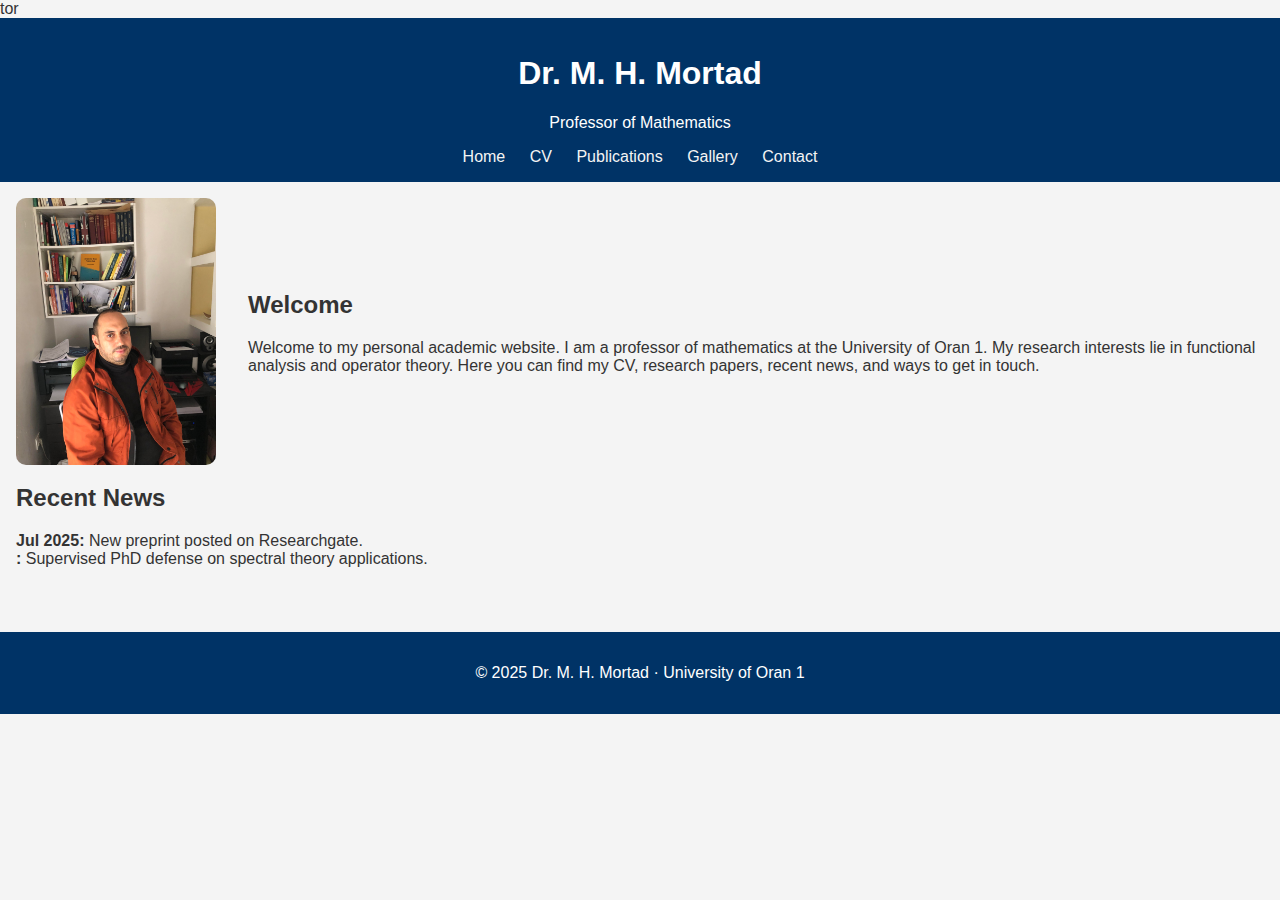
<file: index.html>
tor
<!DOCTYPE html>
<html lang="en">
<head>
  <meta charset="UTF-8">
  <meta name="viewport" content="width=device-width, initial-scale=1.0">
  <title>Dr. M. H. Mortad - Scientific Website</title>
  <link rel="stylesheet" href="style.css">
</head>
<body>
  <header>
    <h1>Dr. M. H. Mortad</h1>
    <p class="subtitle">Professor of Mathematics</p>
    <nav>
      <a href="index.html">Home</a>
      <a href="cv.html">CV</a>
      <a href="publications.html">Publications</a>
      <a href="gallery.html">Gallery</a>
      <a href="contact.html">Contact</a>
    </nav>
  </header>

  <main>
    <section class="intro">
      <img src="portrait.jpg" alt="Dr. M. H. Mortad" class="profile-img">
      <div class="intro-text">
        <h2>Welcome</h2>
        <p>Welcome to my personal academic website. I am a professor of mathematics at the University of Oran 1. My research interests lie in functional analysis and operator theory. Here you can find my CV, research papers, recent news, and ways to get in touch.</p>
      </div>
    </section>

    <section class="news">
      <h2>Recent News</h2>
      <ul>
        <li><strong>Jul 2025:</strong> New preprint posted on Researchgate</em>.</li>
        <li><strong>:</strong> Supervised PhD defense on spectral theory applications.</li>
      </ul>
    </section>
  </main>

  <footer>
    <p>© 2025 Dr. M. H. Mortad · University of Oran 1</p>
  </footer>
</body>
</html>
</file>
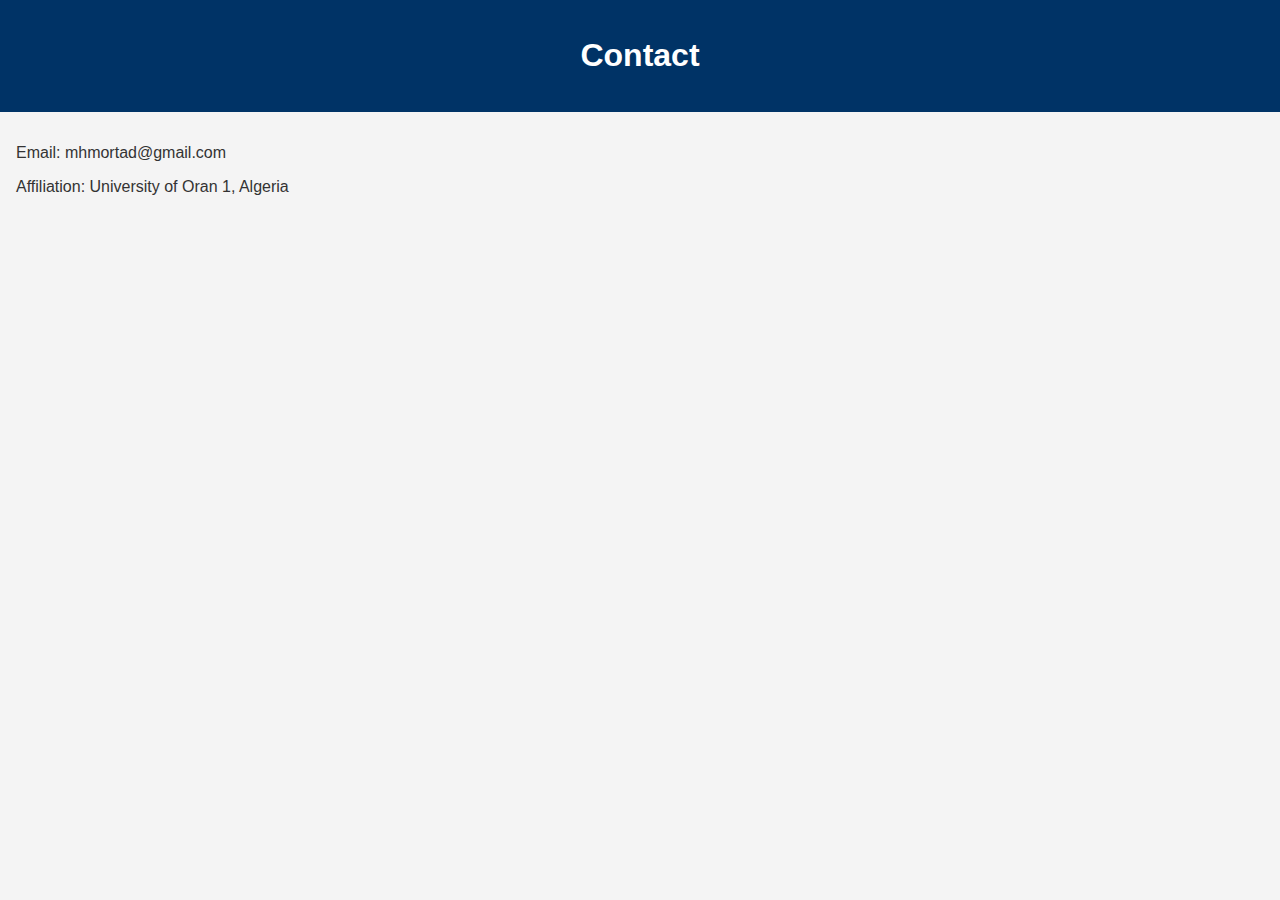
<file: contact.html>
<!DOCTYPE html>
<html lang="en">
<head>
  <meta charset="UTF-8">
  <title>Contact - Dr. M. H. Mortad</title>
  <link rel="stylesheet" href="style.css">
</head>
<body>
  <header><h1>Contact</h1></header>
  <main>
    <p>Email: mhmortad@gmail.com</p>
    <p>Affiliation: University of Oran 1, Algeria</p>
  </main>
</body>
</html>
</file>
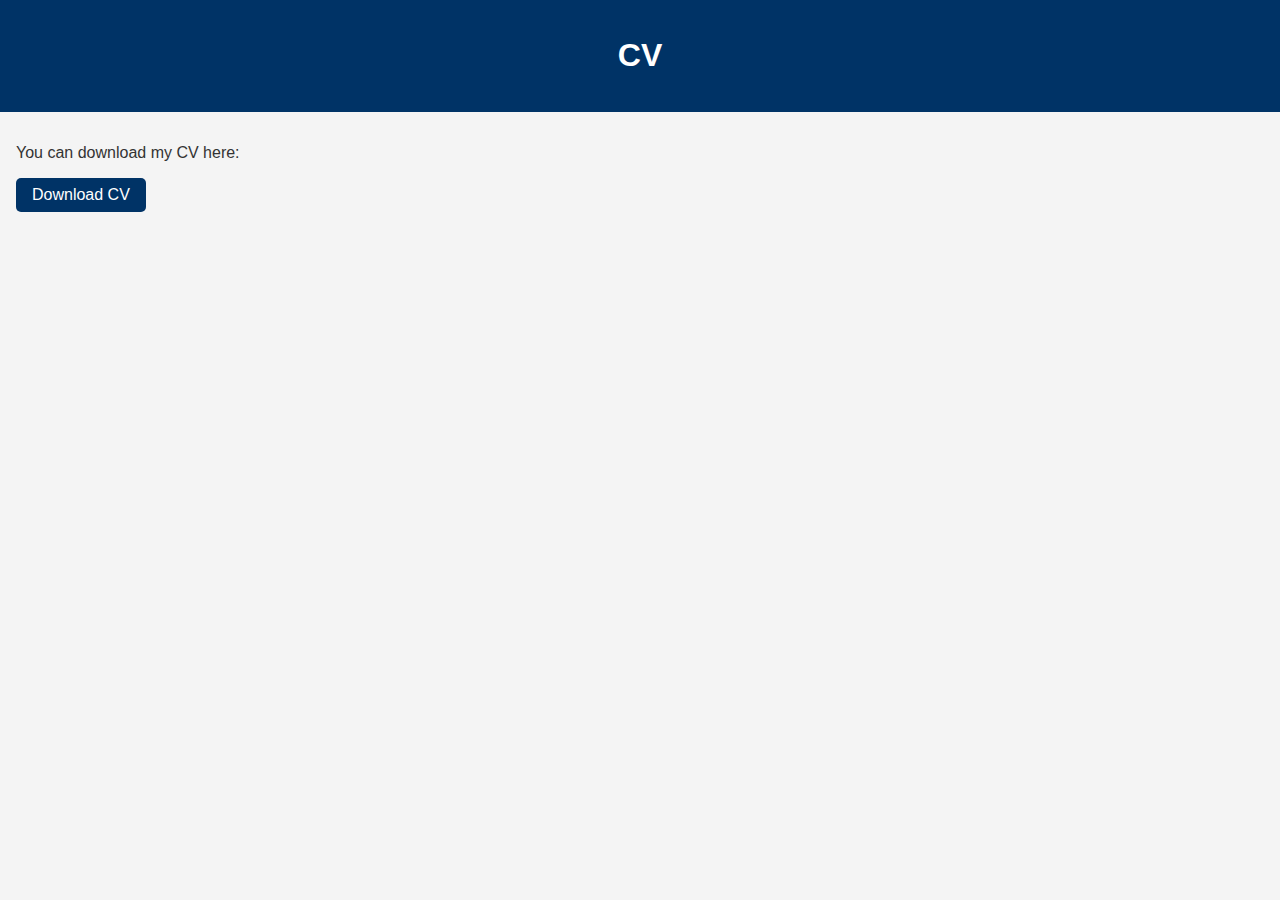
<file: cv.html>
<!DOCTYPE html>
<html lang="en">
<head>
  <meta charset="UTF-8">
  <title>CV - Dr. M. H. Mortad</title>
  <link rel="stylesheet" href="style.css">
</head>
<body>
  <header><h1>CV</h1></header>
  <main>
    <p>You can download my CV here:</p>
    <a href="cv.pdf" class="button">Download CV</a>
  </main>
</body>
</html>
</file>
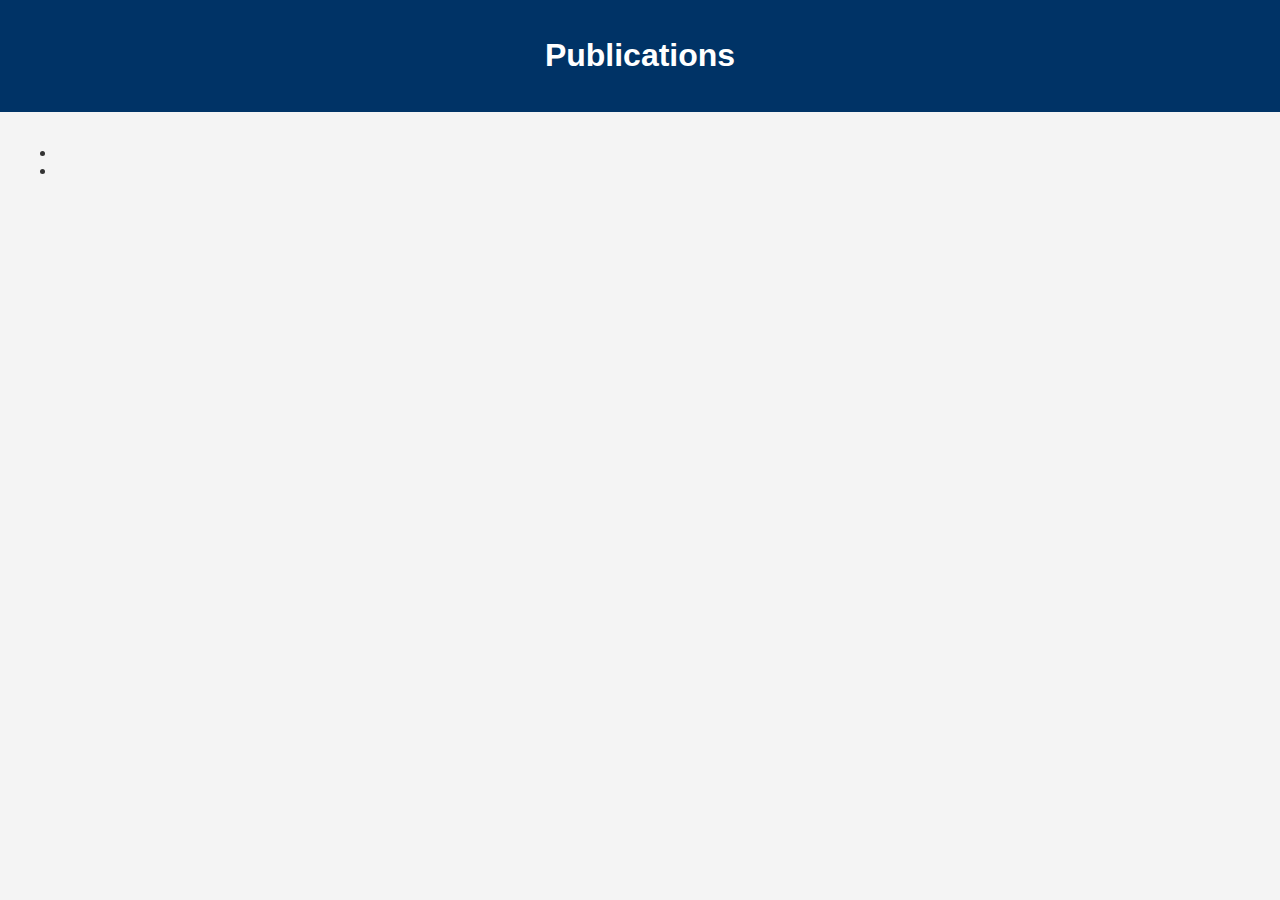
<file: publications.html>
<!DOCTYPE html>
<html lang="en">
<head>
  <meta charset="UTF-8">
  <title>Publications - Dr. M. H. Mortad</title>
  <link rel="stylesheet" href="style.css">
</head>
<body>
  <header><h1>Publications</h1></header>
  <main>
    <ul>
      <li><a href="#"></li>
      <li><a href="#"></li>
    </ul>
  </main>
</body>
</html>
</file>
<file: style.css>
body {
  font-family: sans-serif;
  margin: 0;
  padding: 0;
  background: #f4f4f4;
  color: #333;
}
header {
  background: #003366;
  color: white;
  padding: 1em;
  text-align: center;
}
.subtitle {
  font-size: 1em;
  font-weight: normal;
}
nav a {
  margin: 0 10px;
  color: #f4f4f4;
  text-decoration: none;
}
main {
  padding: 1em;
}
.profile-img, .gallery-img {
  max-width: 200px;
  border-radius: 10px;
}
.intro {
  display: flex;
  gap: 2em;
  align-items: center;
}
.news ul {
  list-style: none;
  padding: 0;
}
.button {
  display: inline-block;
  padding: 0.5em 1em;
  background: #003366;
  color: white;
  text-decoration: none;
  border-radius: 5px;
}
footer {
  background: #003366;
  color: white;
  text-align: center;
  padding: 1em 0;
  margin-top: 2em;
}
</file>
